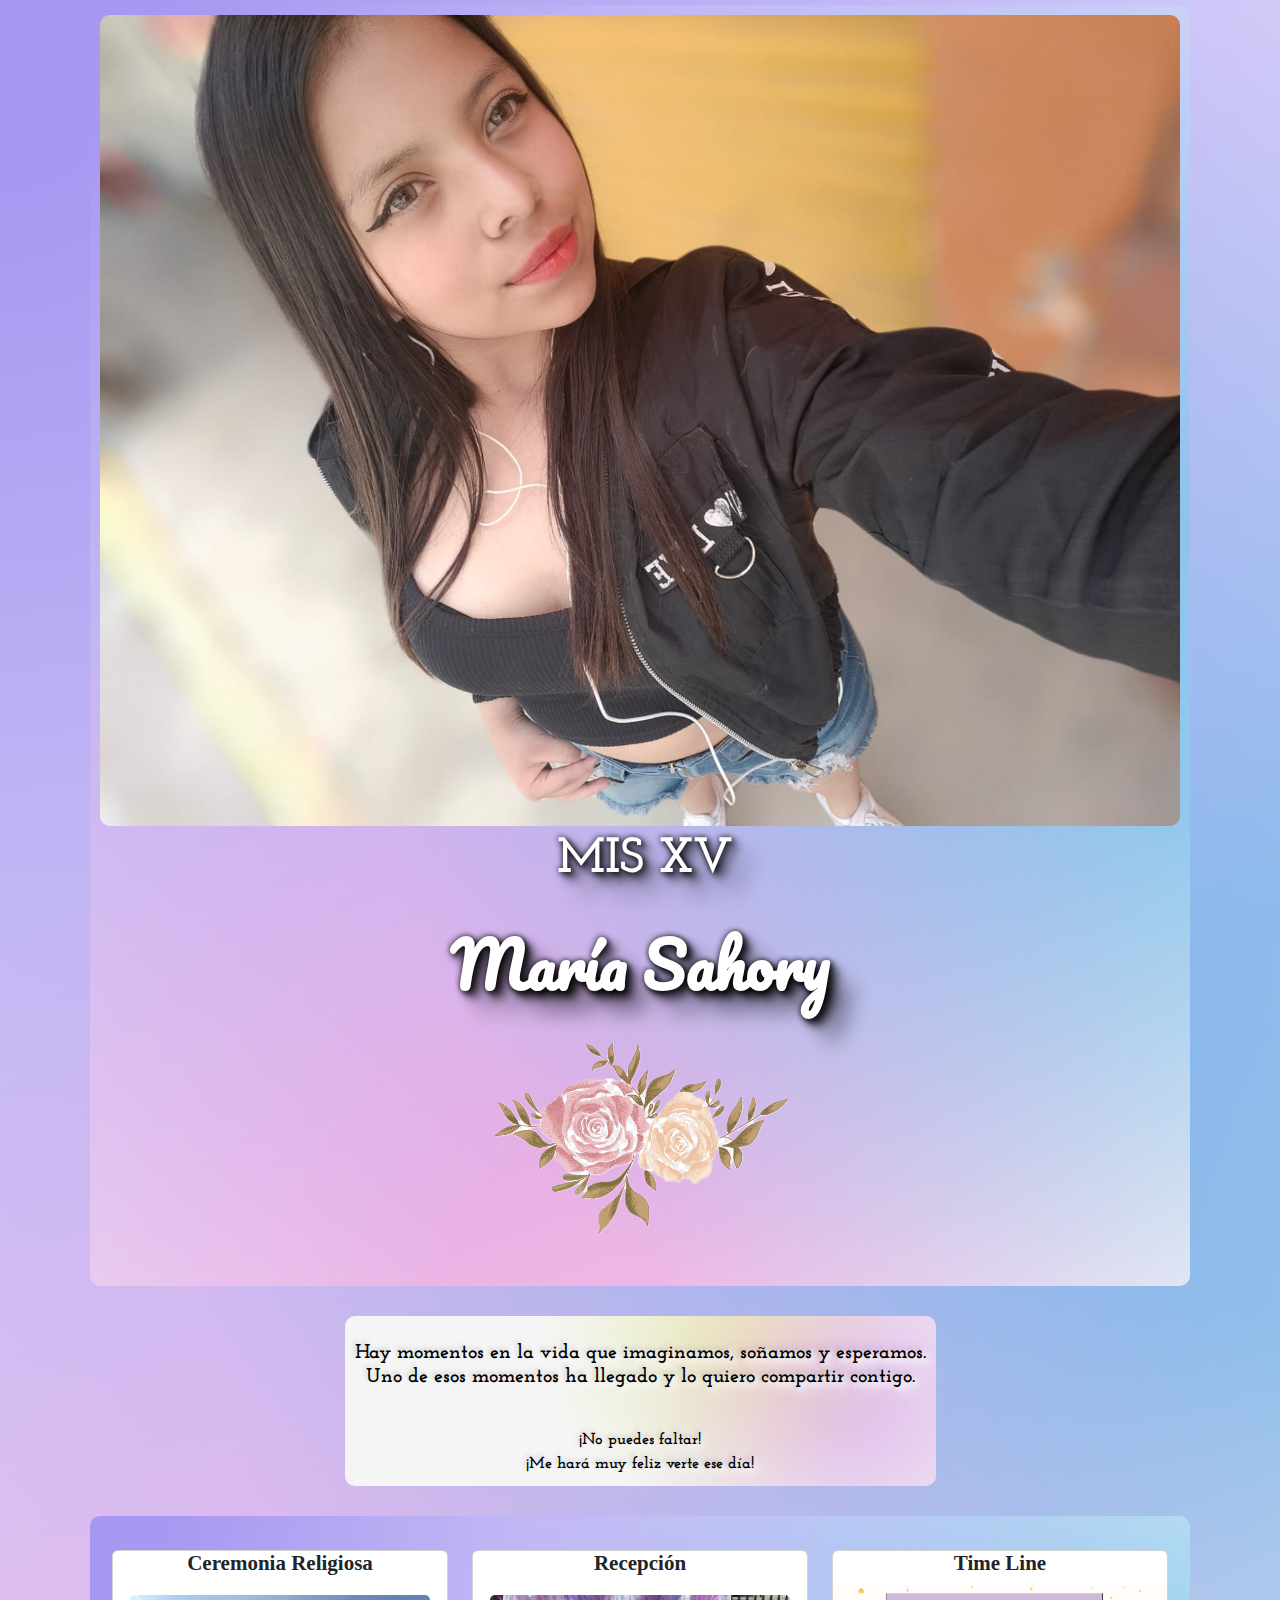
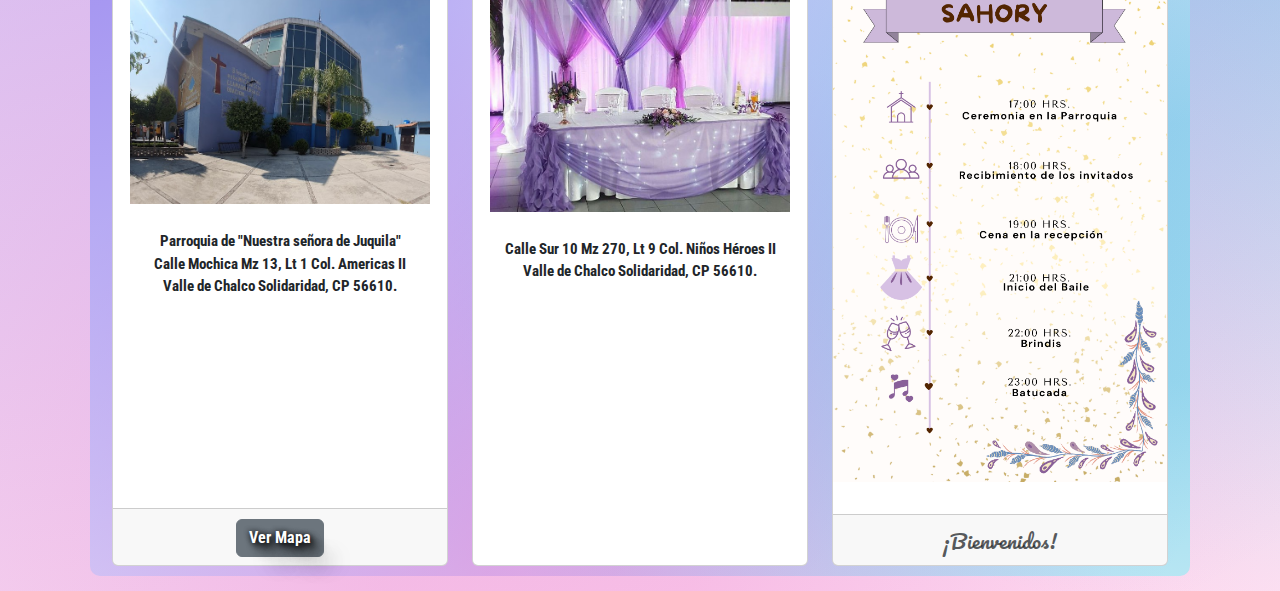
<file: index.html>
<!doctype html>
<html lang="en">
  <head>
    <meta charset="utf-8">
    <meta name="viewport" content="width=device-width, initial-scale=1">
    <title>Invitación Sahory</title>
    <link href="https://cdn.jsdelivr.net/npm/bootstrap@5.3.3/dist/css/bootstrap.min.css" rel="stylesheet" integrity="sha384-QWTKZyjpPEjISv5WaRU9OFeRpok6YctnYmDr5pNlyT2bRjXh0JMhjY6hW+ALEwIH" crossorigin="anonymous">
    <link rel="stylesheet" href="./style.css">
    <link rel="preconnect" href="https://fonts.googleapis.com">
    <link rel="preconnect" href="https://fonts.gstatic.com" crossorigin>
    <link href="https://fonts.googleapis.com/css2?family=Pacifico&display=swap" rel="stylesheet">
    <link href="https://fonts.googleapis.com/css2?family=Josefin+Sans:ital,wght@0,100..700;1,100..700&family=Pacifico&display=swap" rel="stylesheet">
    <link href="https://fonts.googleapis.com/css2?family=Josefin+Sans:ital,wght@0,100..700;1,100..700&family=Josefin+Slab:ital,wght@0,100..700;1,100..700&family=Pacifico&display=swap" rel="stylesheet">
    <link href="https://fonts.googleapis.com/css2?family=Barlow+Semi+Condensed:ital,wght@0,100;0,200;0,300;0,400;0,500;0,600;0,700;0,800;0,900;1,100;1,200;1,300;1,400;1,500;1,600;1,700;1,800;1,900&display=swap" rel="stylesheet">
    <link href="https://fonts.googleapis.com/css2?family=Barlow+Semi+Condensed:ital,wght@0,100;0,200;0,300;0,400;0,500;0,600;0,700;0,800;0,900;1,100;1,200;1,300;1,400;1,500;1,600;1,700;1,800;1,900&family=Montserrat:ital,wght@0,100..900;1,100..900&family=Roboto+Condensed:ital,wght@0,100..900;1,100..900&display=swap" rel="stylesheet">
  </head>
  <body class="grid-container">
   
    <!--<img src="https://static.vecteezy.com/system/resources/previews/002/548/011/non_2x/tropical-lilac-background-free-vector.jpg" alt="fondo lila">-->
  
        <!--<h1 class="titulo">Mis XV</h1>-->
        <div class="entrada">
        <img src="./foto12.jpeg" class="card-img-top foto1" alt="foto1">
          <div class="card-body">
            <h5 class="misXV">MIS XV</h5>
            <h5 class="nombreSaho">María Sahory</h5>
            <img src="./Fondo de flores eliminado.png" class="card-img-top flores" alt="greca">
          </div>
          
        </div>
        <div class="card-body frase">
          <h5 class="frase">Hay momentos en la vida
            que imaginamos, soñamos
            y esperamos.
            <br>
            Uno de esos momentos
            ha llegado y lo quiero
            compartir contigo. </h5>
            <br>
            ¡No puedes faltar!
            <br>
            ¡Me hará muy feliz
            verte ese día!
        </div>
        
        <div class="row row-cols-1 row-cols-md-3 g-4 infoPrincipal">
          <div class="col">
            <div class="card h-100">
              <h5 class="card-title titulo1">Ceremonia Religiosa</h5>
              <img src="./iglesia 2.png" class="card-img-top iglesia" alt="...">
              <div class="card-body">
                
                <p class="card-text texto1">Parroquia de "Nuestra señora de Juquila"
                 <br>
                  Calle Mochica  Mz 13, Lt 1 Col. Americas II
                  <br>
                  Valle de Chalco Solidaridad, CP 56610.</p>
              </div>
              <div class="card-footer">
                <!-- Button trigger modal -->
<button type="button" class="btn btn-secondary " data-bs-toggle="modal" data-bs-target="#staticBackdrop">
  Ver Mapa
</button>

<!-- Modal -->
<div class="modal fade" id="staticBackdrop" data-bs-backdrop="static" data-bs-keyboard="false" tabindex="-1" aria-labelledby="staticBackdropLabel" aria-hidden="true">
  <div class="modal-dialog">
    <div class="modal-content">
      <div class="modal-header">
        <h1 class="modal-title fs-5" id="staticBackdropLabel">Ceremonia Religiosa</h1>
        <button type="button" class="btn-close" data-bs-dismiss="modal" aria-label="Close"></button>
      </div>
      <div class="modal-body">
        <iframe src="https://www.google.com/maps/embed?pb=!1m18!1m12!1m3!1d3766.0178008917537!2d-98.95787988928542!3d19.28159208278865!2m3!1f0!2f0!3f0!3m2!1i1024!2i768!4f13.1!3m3!1m2!1s0x85ce1c5cb5f1b869%3A0xe045ed509fd094c3!2sParroquia%20de%20Nuestra%20Se%C3%B1ora%20de%20Juquila!5e0!3m2!1ses-419!2smx!4v1728202868060!5m2!1ses-419!2smx" 
        width="280" height="180" style="border:0;" allowfullscreen="" loading="lazy" referrerpolicy="no-referrer-when-downgrade"></iframe>
      </div>
      <div class="modal-footer">
        <button type="button" class="btn btn-secondary" data-bs-dismiss="modal">Cerrar</button>
        
      </div>
    </div>
  </div>
</div>
              </div>
            </div>
          </div>
          <div class="col">
            <div class="card h-100">
              <h5 class="card-title titulo1">Recepción</h5>
              <img src="./recepcion.jpg" class="card-img-top recepcion" alt="...">
              <div class="card-body">
                
                <p class="card-text texto1">Calle Sur 10 Mz 270, Lt 9 Col. Niños Héroes II
                  <br>
                  Valle de Chalco Solidaridad, CP 56610.</p>
              </div>
              
            </div>
          </div>
          <div class="col">
            <div class="card h-100">
              <h5 class="card-title titulo1">Time Line</h5>
              <img src="./SAHORY.png" class="card-img-top" alt="...">
              <div class="card-body">
                
                <p class="card-text texto1"></p>
              </div>
              <div class="card-footer">
                <small class="text-body-secondary">¡Bienvenidos!</small>
              </div>
            </div>
          </div>
        </div>
          
            
      
 
    
    <script src="https://cdn.jsdelivr.net/npm/bootstrap@5.3.3/dist/js/bootstrap.bundle.min.js" integrity="sha384-YvpcrYf0tY3lHB60NNkmXc5s9fDVZLESaAA55NDzOxhy9GkcIdslK1eN7N6jIeHz" crossorigin="anonymous"></script>
    <script src="https://cdn.jsdelivr.net/npm/@popperjs/core@2.11.8/dist/umd/popper.min.js" integrity="sha384-I7E8VVD/ismYTF4hNIPjVp/Zjvgyol6VFvRkX/vR+Vc4jQkC+hVqc2pM8ODewa9r" crossorigin="anonymous"></script>
</body>
</html>
</file>
<file: style.css>
/* GRID */
.grid-container>* {
    text-align: center;
    border-radius: 15px;
    padding: 10px;
    margin: 0;
}

.entrada {
    grid-area: entrada;
}

.frase {
    grid-area: frase;
}

.infoPrincipal {
    grid-area: infoPrincipal;
}

.footer {
    grid-area: footer;
}

/* Vista para el teléfono */
.grid-container {
    display: grid;
    gap: 0px; /* 15 px para hacer el gap de las columnas */
    grid-template-columns: auto;
    grid-template-areas:
        "entrada"
        "frase"
        "infoPrincipal"
        "footer";
}

/* Vista tablet */
@media (min-width: 768px) {
    .grid-container {
        grid-template-columns: auto;
        grid-template-areas:
            "entrada entrada"
            "frase frase"
            "infoPrincipal infoPrincipal"
            "footer footer";
    }
}

/* Vista escritorio */
@media (min-width: 900px) {
    .grid-container {
        grid-template-columns: 190px auto auto 190px;
        gap: 10px; /* Aplica gap solo en esta resolución */
        grid-template-areas:
            "entrada entrada entrada entrada"
            "frase frase frase frase"
            "infoPrincipal infoPrincipal infoPrincipal infoPrincipal"
            "footer footer footer footer";
    }
}
body{
    background-color: hsla(172.99999999999994, 0%, 100%, 1);
    background-image: radial-gradient(circle at -2% 0%, hsla(249.99999999999994, 76%, 61%, 0.59) 7%, transparent 98.5785613478541%), radial-gradient(circle at 101% 51%, hsla(193.2352537267348, 71%, 60%, 0.6) 11.261260487237845%, transparent 64.68271597903717%), radial-gradient(circle at 42% 98%, hsla(325.5881949032054, 100%, 51%, 0.24) 7%, transparent 62.039421697432935%);
    background-blend-mode: normal, normal, normal;
}


.entrada{
    
    background-color: hsla(172.99999999999994, 0%, 100%, 1);
    background-image: radial-gradient(circle at -2% 0%, hsla(249.99999999999994, 76%, 61%, 0.59) 7%, transparent 98.5785613478541%), radial-gradient(circle at 101% 51%, hsla(193.2352537267348, 71%, 60%, 0.6) 11.261260487237845%, transparent 64.68271597903717%), radial-gradient(circle at 42% 98%, hsla(325.5881949032054, 100%, 51%, 0.24) 7%, transparent 62.039421697432935%);
    background-blend-mode: normal, normal, normal;
    margin: 5px auto;
    padding: 5px auto;
    border-radius: 10px;
    font-family: "Pacifico" !important;
    font-weight: 400;
    font-style: normal;
    max-width: 1100px;
    font-size: 1.4rem;
    
}
.flores{
    display: block;
   position:relative;
   width: 300px;
   height: auto;
   top: 50%;
   left: 50%;
   transform: translate(-50%,-20%);
}


.foto1{
    margin: 0%;
    padding: 0%;
    border-radius: 10px;
    max-width: 1100px;
    font-size: 1.4rem;
    background: white;
    text-shadow: 1px 1px 6px rgba(0,0,0,0.9), 4px 4px 6px rgba(0,0,0,0.5), 8px 8px 11px rgba(0,0,0,0.75), 22px 22px 20px rgba(0,0,0,0.4), -2px -2px 5px rgba(0,0,0,0.2), 2px 2px 5px rgba(0,0,0,0.2) !important;
}
.nombreSaho{
    display: block;
    font-size: clamp(2rem, 2vw + 2.3rem, 5rem);
    margin-block-start: 0.70em;
    margin-block-end: 0.70em;
    margin-inline-start: 0px;
    margin-inline-end: 0px;
    font-weight: bold;
    unicode-bidi: isolate;
    position: relative;
    top: 50%;
    left: 50%;
    transform: translate(-50%,-50%);
    color: white;
    text-shadow: 1px 1px 6px rgba(0,0,0,0.9), 4px 4px 6px rgba(0,0,0,0.5), 8px 8px 11px rgba(0,0,0,0.75), 22px 22px 20px rgba(0,0,0,0.4), -2px -2px 5px rgba(0,0,0,0.2), 2px 2px 5px rgba(0,0,0,0.2) !important;
}

.misXV{
    
    font-family: "Josefin Slab", serif;
    font-optical-sizing: auto;
    display: block;
    margin: 0px 0px 10px 0px;
    font-size: clamp(1.5rem, 2vw + 1.5rem, 5rem);
    margin-block-start: 0.70em;
    margin-block-end: 0.70em;
    margin-inline-start: 5px;
    margin-inline-end: 5px;
    font-weight: bold;
    unicode-bidi: isolate;
    color: white;
    text-shadow: 1px 1px 6px rgba(0,0,0,0.9), 4px 4px 6px rgba(0,0,0,0.5), 8px 8px 11px rgba(0,0,0,0.75), 22px 22px 20px rgba(0,0,0,0.4), -2px -2px 5px rgba(0,0,0,0.2), 2px 2px 5px rgba(0,0,0,0.2) !important;
    position: relative;
    top: 23%;
    left: 50%;
    transform: translate(-50%,-50%);
}
.frase{
    
    background-color: hsla(60.882352941178326, 0%, 96%, 1);
    background-image: radial-gradient(circle at 64% 12%, hsla(63.5294117647059, 52%, 85%, 1) 6.688754566361296%, transparent 44.98438254159411%), radial-gradient(circle at 86% 50%, hsla(285.88235294117646, 52%, 85%, 1) 6.688754566361296%, transparent 44.98438254159411%);
    background-blend-mode: darken, normal;
    margin: 15px auto;
    padding: 20px auto;
    border-radius: 10px;
    font-family: "Josefin Slab", serif !important;
    font-style: normal;
    font-weight: bold;
    unicode-bidi: isolate;
    color: black;
    text-shadow: 1px 1px 6px rgba(249, 248, 248, 0.9), 4px 4px 6px rgb(251, 250, 250), 8px 8px 11px rgba(250, 250, 250, 0.75), 22px 22px 20px rgba(250, 250, 250, 0.4), -2px -2px 5px rgba(0,0,0,0.2), 2px 2px 5px rgba(251, 251, 251, 0.2) !important;
    position: relative;
}

.infoPrincipal{
    background-color: hsla(172.99999999999994, 0%, 100%, 1);
    background-image: radial-gradient(circle at -2% 0%, hsla(249.99999999999994, 76%, 61%, 0.59) 7%, transparent 98.5785613478541%), radial-gradient(circle at 101% 51%, hsla(193.2352537267348, 71%, 60%, 0.6) 11.261260487237845%, transparent 64.68271597903717%), radial-gradient(circle at 42% 98%, hsla(325.5881949032054, 100%, 51%, 0.24) 7%, transparent 62.039421697432935%);
    background-blend-mode: normal, normal, normal;
    margin: 5px auto;
    padding: 5px auto;
    border-radius: 10px;
    font-family: "Pacifico" !important;
    font-weight: 400;
    font-style: normal;
    max-width: 1100px;
    font-size: 1.4rem;
}

.titulo1{
    font-family: Barlow !important;
    font-weight: 700;
    font-size: 21px;
}
.texto1{
    font-family: "Roboto Condensed", sans-serif;
    font-weight: 700;
    font-size: 15px;
  
}
.iglesia{
    margin: 10px auto;
    padding: 10px auto;
    width: 300px;
    height: auto;
}
.recepcion{
    margin: 10px auto;
    padding: 10px auto;
    width: 300px;
    height: auto;
}
.btn{
    font-family: "Roboto Condensed", sans-serif;
    font-weight: bold;
    unicode-bidi: isolate;
    color: white;
    text-shadow: 1px 1px 6px rgba(0,0,0,0.9), 4px 4px 6px rgba(0,0,0,0.5), 8px 8px 11px rgba(0,0,0,0.75), 22px 22px 20px rgba(0,0,0,0.4), -2px -2px 5px rgba(0,0,0,0.2), 2px 2px 5px rgba(0,0,0,0.2) !important;
}
.modal-title{
color: rgb(8, 8, 8);
font-family: "Roboto Condensed", sans-serif;
font-weight: bold;
unicode-bidi: isolate;
}
</file>
